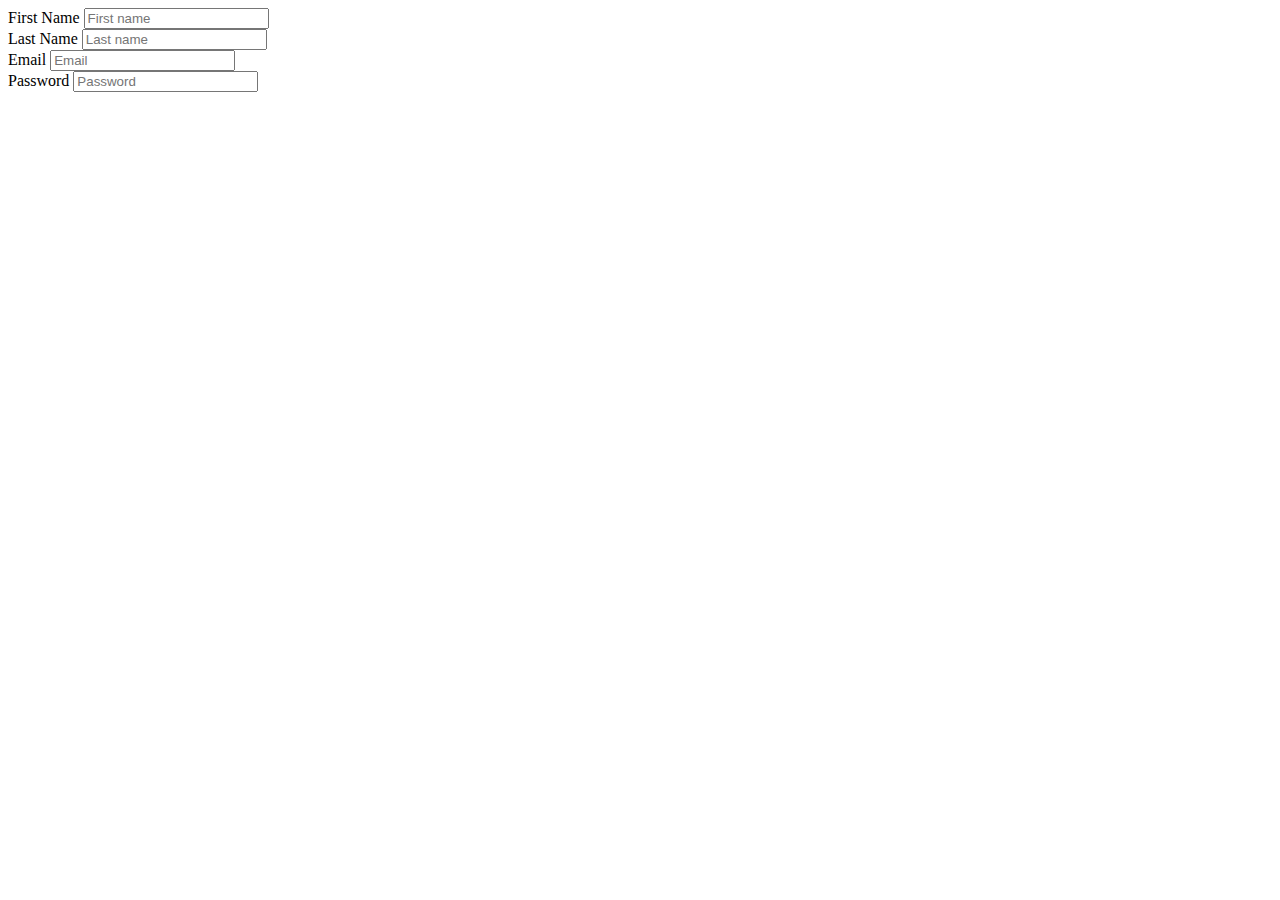
<file: 1.html>
<!DOCTYPE html>
<html lang="en">
<head>
    <meta charset="UTF-8">
    <meta http-equiv="X-UA-Compatible" content="IE=edge">
    <meta name="viewport" content="width=device-width, initial-scale=1.0">
    <title>Document</title>
</head>
<body>
    <form method="post" action="https://google.com">
     <div>
        <label for="first_name">First Name</label>
        <input type="text" id="first_name" name="fist_name" value="" placeholder="First name" required>
     </div>

     <div>
        <label for="last_name">Last Name</label>
        <input type="text" id="last_name" name="last_name" value="" placeholder="Last name" required>
     </div>

     <div>
        <label for="Email">Email</label>
        <input type="text" id="email" name="email" value="" placeholder="Email" required>
     </div>

     <div>
        <label for="password">Password</label>
        <input type="text" id="password" name="password" value="" placeholder="Password" required>
     </div>
    </form>
</body>
</file>
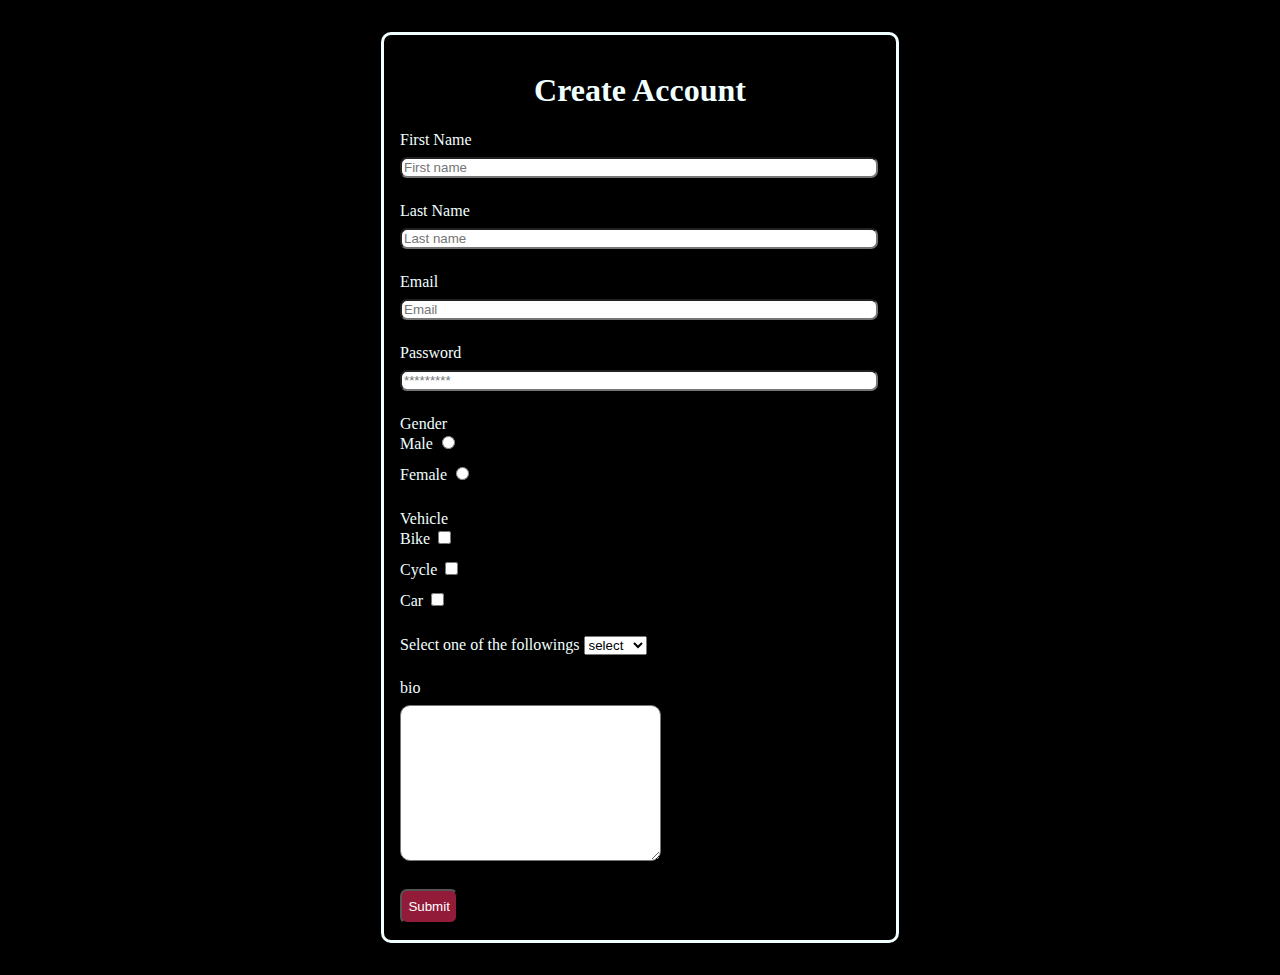
<file: 2.html>
<!DOCTYPE html>
<html lang="en">
<head>
    <meta charset="UTF-8">
    <meta http-equiv="X-UA-Compatible" content="IE=edge">
    <meta name="viewport" content="width=device-width, initial-scale=1.0">
    <link rel="stylesheet" href="style.css">
    <title>Document</title>
</head>
<body>
    <div class="container">
        <h1>Create Account</h1>
    <form method="post" action="https://google.com">
        <div>
            <label for="first_name">First Name</label>
            <input type="text" id="first_name" name="fist_name" value="" placeholder="First name" required />
         </div>
    
         <div>
            <label for="last_name">Last Name</label>
            <input type="text" id="last_name" name="last_name" value="" placeholder="Last name" required />
         </div>
    
         <div>
            <label for="Email">Email</label>
            <input type="email" id="email" name="email" value="" placeholder="Email" required />
         </div>
    
         <div>
            <label for="password">Password</label>
            <input type="password" id="password" name="password" value="" placeholder="*********" required />
         </div>

         <div>Gender
            <label>Male 
                    <input type="radio" id="male" name="gender" value="male" required />
            </label>
            <label>Female 
                <input type="radio" id="female" name="gender" value="female" required />
        </label>
         </div>

         <div>Vehicle
            <label for="bike">Bike
                <input type="checkbox" name="vehicle[]" id="bike" value="bike"/>
            </label>
            <label for="cycle">Cycle
                <input type="checkbox" name="vehicle[]" id="cycle" value="cycle"/>
            </label>
            <label for="car">Car
                <input type="checkbox" name="vehicle[]" id="car" value="car"/>
            </label>
         </div>

         <div>
            Select one of the followings
            <select name="course" id="">
                <option value="" >select</option>
                <option value="" >c/c++</option>
                <option value="" >python</option>
            </select>
         </div>

         <div>
            <label for="">bio</label>
            <textarea name="bio" id="" cols="30" rows="10"></textarea>
         </div>
             
         <button id="btn" type="submit">Submit</button>
    </form>
</div>
</body>
</html>
</file>
<file: style.css>
body{
    background-color: black;
    color: azure;
}

.container{
    border: 3px solid azure;
    border-radius: 10px;
    max-width: 480px;
    margin: 2em auto;
    padding: 1em;
    
}

.container h1{
    text-align: center;
}
.container form > div {
    margin-top: 1em;
    margin-bottom: 1.5em;
}

.container form > div > label{
    display: block;
    margin-bottom: .5em;
}

.container form > div > input {
    display: block;
    border-radius: 7px;
    width: 98%;
    margin-top: .5em;
}

.container form > div > label > input{
    margin-bottom: .5em;
}

.container textarea{
    border-radius: 10px;
}

#btn{
    background-color: rgb(145, 27, 56);
    color: white;
    padding: .5rem .4rem;
    border-radius: 7px;
}
</file>
